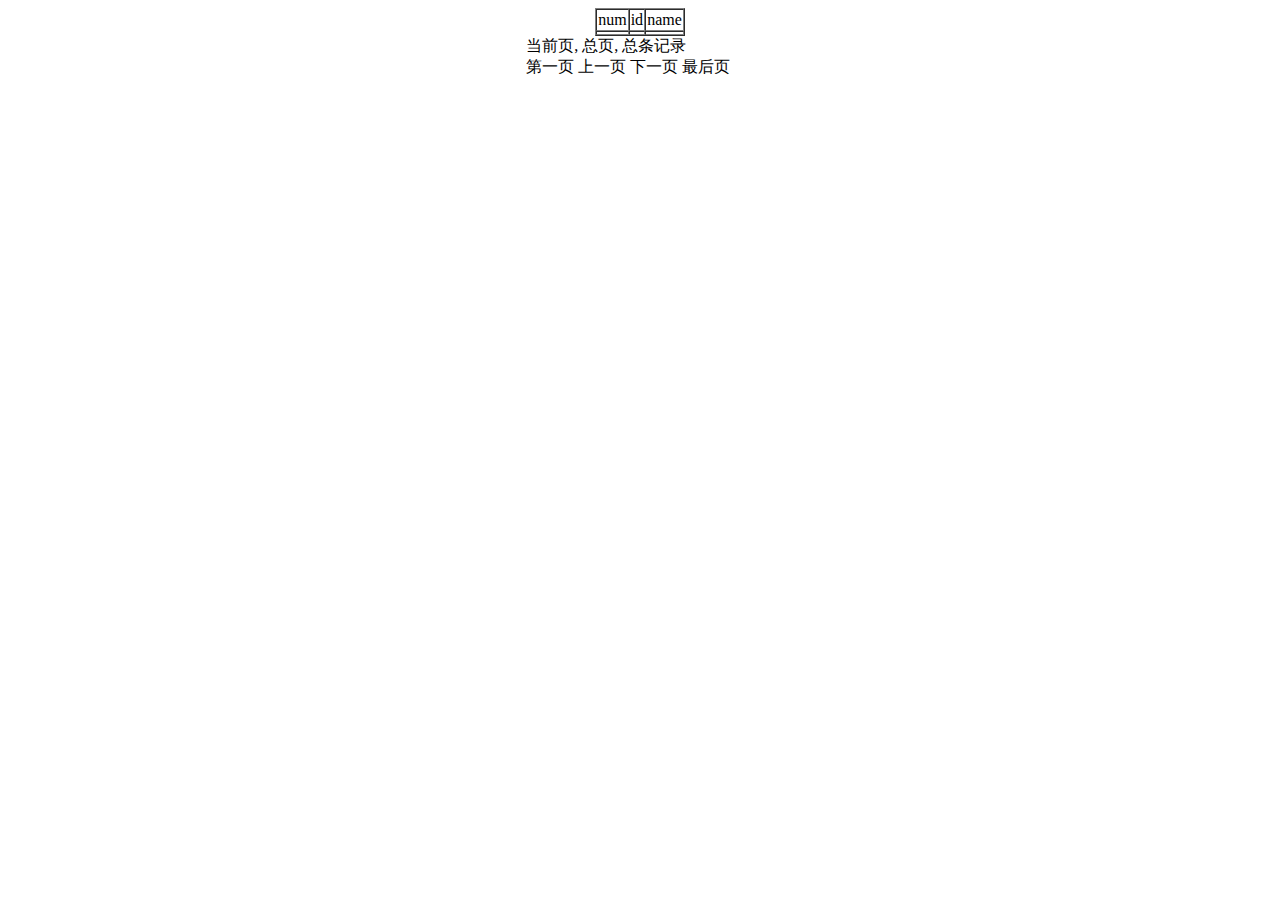
<file: annotationaspect/src/main/resources/templates/index.html>
<!DOCTYPE html>
<html lang="en" xmlns:th="http://www.w3.org/1999/xhtml">
<head>
    <meta charset="UTF-8">
    <title>Title</title>
</head>
<body>
<table align='center' border='1' cellspacing='0'>
    <tr>
        <td>num</td>
        <td>id</td>
        <td>name</td>
    </tr>
    <tr th:each="obj, iterStat :${pageInfo.list}">
        <td th:text="${iterStat.count}"></td>
        <td th:text="${obj.id}"></td>
        <td th:text="${obj.name}"></td>
    </tr>
</table>
<div style="width: 18%; margin: 0 auto; padding: 0 auto">
    <div>
        当前<span th:text="${pageInfo.pageNum}"/>页,
        总<span th:text="${pageInfo.pages}"/>页,
        总<span th:text="${pageInfo.total}"/>条记录
    </div>
    <div>
        <a th:href="@{/index(pageNo=${pageInfo.navigateFirstPage})}">第一页</a>
        <span th:if="${pageInfo.hasPreviousPage }">
                <a th:href="@{/index(pageNo=${pageInfo.pageNum-1})}">上一页</a>
            </span>
        <span th:if="${pageInfo.hasNextPage}">
                <a th:href="@{/index(pageNo=${pageInfo.pageNum+1})}">下一页</a>
            </span>
        <a th:href="@{/index(pageNo=${pageInfo.navigateLastPage})}">最后页</a>
    </div>
</div>
</body>
</html>
</file>
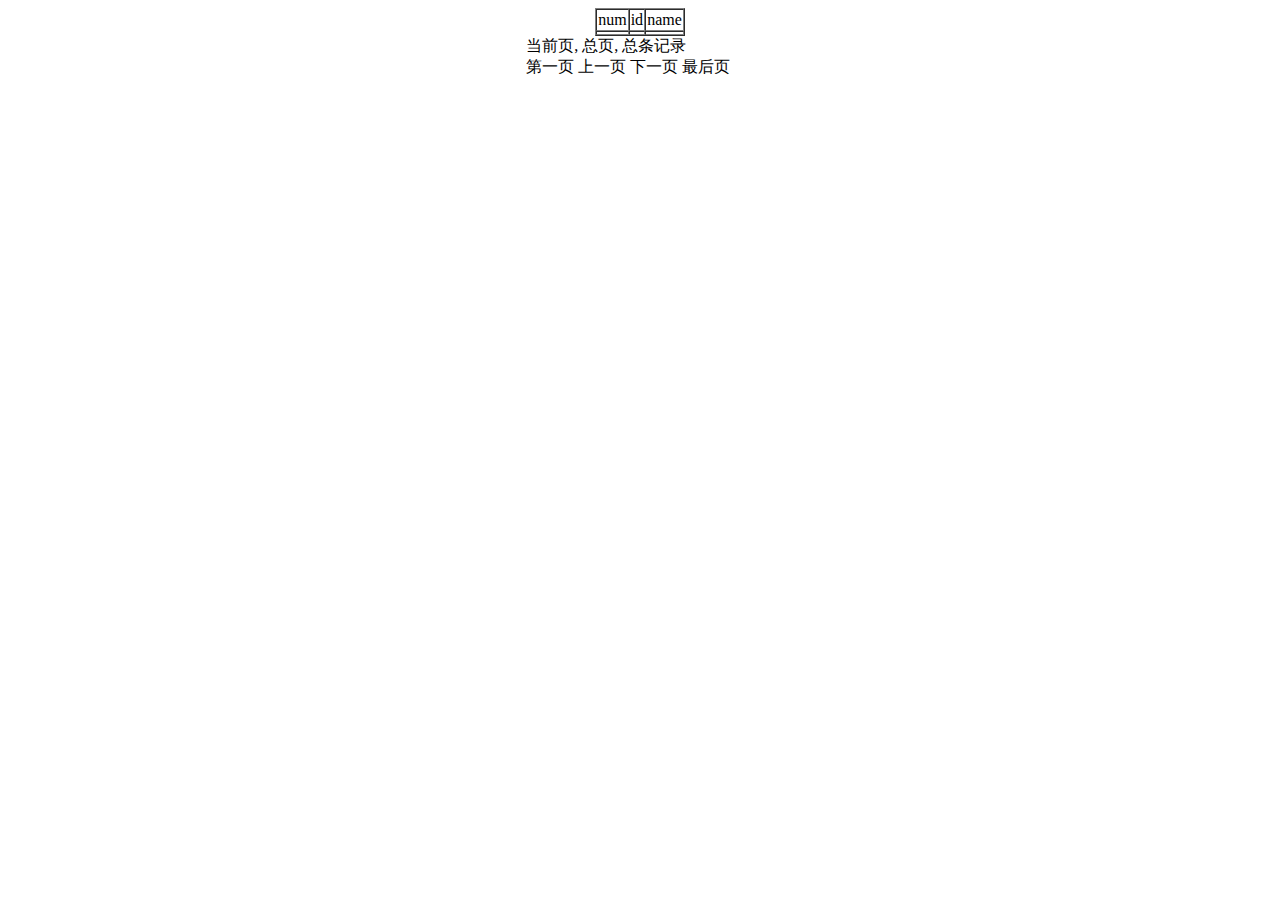
<file: jpademo/src/main/resources/templates/index.html>
<!DOCTYPE html>
<html lang="en" xmlns:th="http://www.w3.org/1999/xhtml">
<head>
    <meta charset="UTF-8">
    <title>Title</title>
</head>
<body>
<table align='center' border='1' cellspacing='0'>
    <tr>
        <td>num</td>
        <td>id</td>
        <td>name</td>
    </tr>
    <tr th:each="obj, iterStat :${page.content}">
        <td th:text="${iterStat.count}"></td>
        <td th:text="${obj.id}"></td>
        <td th:text="${obj.name}"></td>
    </tr>
</table>
<div style="width: 18%; margin: 0 auto; padding: 0 auto">
    <div>
        当前<span th:text="${page.number+1}"/>页,
        总<span th:text="${page.totalPages}"/>页,
        总<span th:text="${page.totalElements}"/>条记录
    </div>
    <div>
        <a th:href="@{/index(pageNo=0)}">第一页</a>
        <span th:if="${page.number gt 0}">
                <a th:href="@{/index(pageNo=${page.number-1})}">上一页</a>
            </span>
        <span th:if="${page.number lt page.totalPages-1}">
                <a th:href="@{/index(pageNo=${page.number+1})}">下一页</a>
            </span>
        <a th:href="@{/index(pageNo=${page.totalPages-1})}">最后页</a>
    </div>
</div>
</body>
</html>
</file>
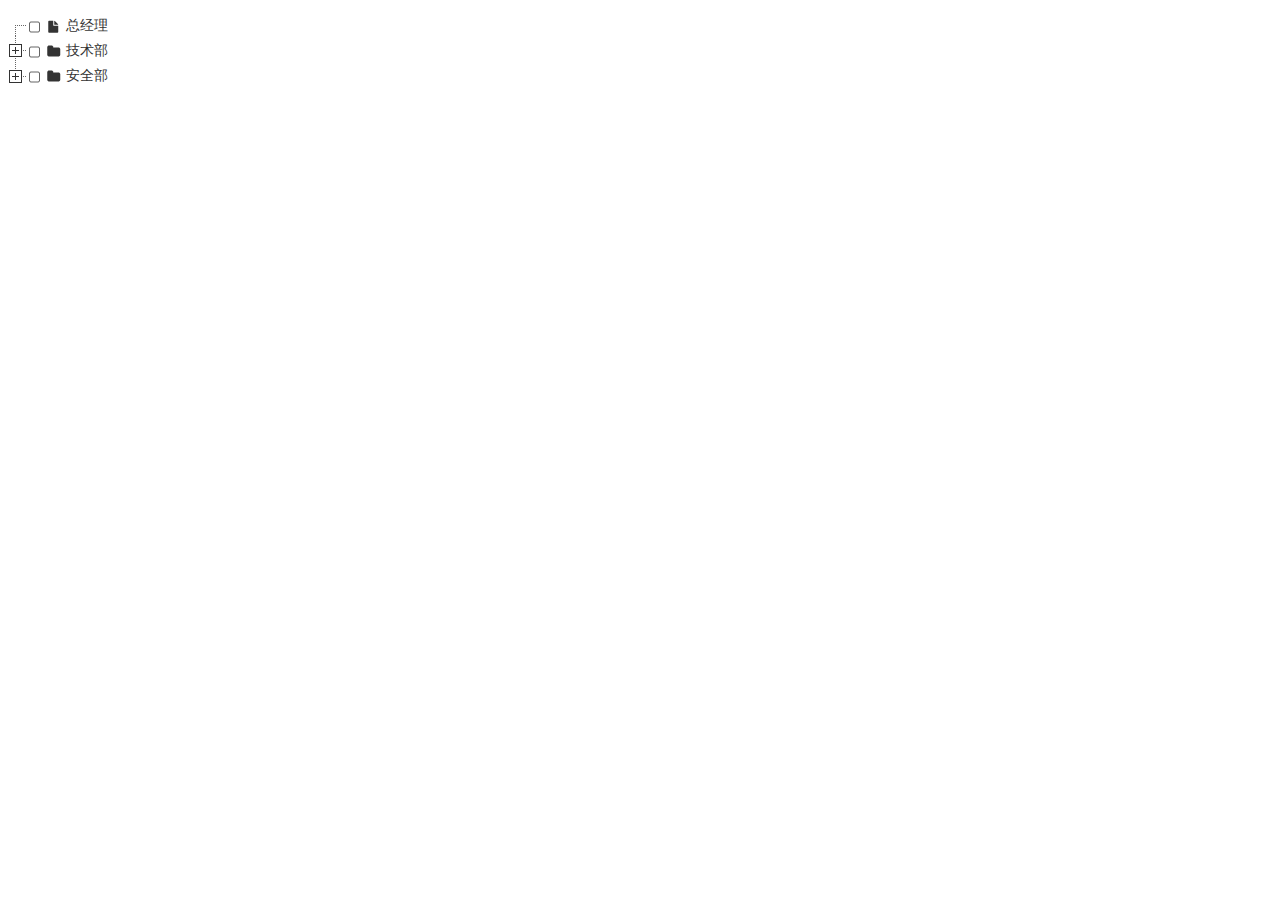
<file: Shiro/shiro/src/main/webapp/ztree.html>
<!DOCTYPE html>
<html lang="en">
<head>
    <meta charset="UTF-8">
    <title>Title</title>
    <link rel="stylesheet" href="static/lib/bootstrap.min.css">
    <link rel="stylesheet" href="static/lib/css/metroStyle/metroStyle.css">
    <link rel="stylesheet" href="static/lib/css/demo.css">
</head>
<body>
<div class="zTreeDemoBackground">
    <ul id="tree" class="ztree"></ul>
</div>
</body>
<script type="text/javascript" src="static/lib/jquery-3.3.1.min.js"></script>
<script type="text/javascript" src="static/lib/jquery.ztree.core.min.js"></script>
<script type="text/javascript" src="static/lib/jquery.ztree.excheck.min.js"></script>
<script type="text/javascript">
    var setting = {
        view: {
            selectedMulti: false
        },
        check: {
            enable: true,
        },
        data: {
            simpleData: {
                enable: true,//是否采用简单数据模式
                idKey: "id",//树节点ID名称
                pIdKey: "pid",//父节点ID名称
                rootPId: -1,//根节点ID
            }
        }
    };
    $(function () {
        //加载后端构建的ZTree树（节点的数据格式已在后端格式化好了）
        $.ajax({
            url: 'data.json',
            type: 'get',
            dataType: "json",
            success: (data) => {
                console.log(data);
                $.fn.zTree.init($("#tree"), setting, data);//初始化树节点时，添加同步获取的数据
                // checkNodes();
            },
            error: (data) => {
                alert(data.message);
            }
        });
    });

    //处理默认选中的方法
    function checkNodes(){
        //模拟数据库中已存在的数据（要实现默认选中的数据）
        var data = [{"id": 21, "name": "总经理", "pid": 0},{"id":'27', "name": "项目经理", "pid": 26}];

        var zTree = $.fn.zTree.getZTreeObj("tree"); //获取zTree对象
        data.forEach(row => {
            zTree.selectNode(zTree.getNodeByParam("id", row.id), true, false);
            zTree.checkNode(zTree.getNodeByParam("id", row.id), true, false);
        });
    }
</script>
</html>
</file>
<file: Shiro/shiro/src/main/webapp/static/lib/css/demo.css>
/*html, body, div, span, applet, object, iframe, h1, h2, h3, h4, h5, h6, p, blockquote, pre, a, abbr, acronym, address, big, cite, code, del, dfn, em, font, img, ins, kbd, q, s, samp, small, strike, strong, sub, sup, tt, var, dl, dt, dd, ol, ul, li, fieldset, form, label, legend, table, caption, tbody, tfoot, thead, tr, th, td {
    margin: 0;
    padding: 0;
    border: 0;
    outline: 0;
    !*font-weight: inherit;*!
    !*font-style: inherit;*!
    !*font-size: 100%;*!
    !*font-family: inherit;*!
    vertical-align: baseline;
}*/

body {
    color: #2f332a;
    /*font: 15px/21px Arial, Helvetica, simsun, sans-serif;*/
    background: #f0f6e4 \9;
}

h1, h2, h3, h4, h5, h6 {
    color: #2f332a;
    font-weight: bold;
    font-family: Helvetica, Arial, sans-serif;
    padding-bottom: 5px;
}

h1 {
    font-size: 24px;
    line-height: 34px;
    text-align: center;
}

h2 {
    font-size: 14px;
    line-height: 24px;
    padding-top: 5px;
}

h6 {
    font-weight: normal;
    font-size: 12px;
    letter-spacing: 1px;
    line-height: 24px;
    text-align: center;
}

/*a {
    color: #3C6E31;
    text-decoration: underline;
}*/

/*a:hover {
    background-color: #3C6E31;
    color: white;
}*/

input.radio {
    margin: 0 2px 0 8px;
}

input.radio.first {
    margin-left: 0;
}

input.empty {
    color: lightgray;
}

code {
    color: #2f332a;
}

.highlight_red {
    color: #A60000;
}

.highlight_green {
    color: #A7F43D;
}

/*
li {
    list-style: circle;
    font-size: 12px;
}
*/

li.title {
    list-style: none;
}

ul.list {
    margin-left: 17px;
}

div.content_wrap {
    width: 600px;
    height: 380px;
}

div.content_wrap div.left {
    float: left;
    width: 250px;
}

div.content_wrap div.right {
    float: right;
    width: 340px;
}

div.zTreeDemoBackground {
    width: 250px;
    height: 362px;
    text-align: left;
}

ul.ztree {
    margin-top: 10px;
    /*border: 1px solid #617775;*/
    /*background: #f0f6e4;*/
    width: 220px;
    height: 360px;
    overflow-y: scroll;
    overflow-x: auto;
}

ul.log {
    border: 1px solid #617775;
    background: #f0f6e4;
    width: 300px;
    height: 170px;
    overflow: hidden;
}

ul.log.small {
    height: 45px;
}

ul.log li {
    color: #666666;
    list-style: none;
    padding-left: 10px;
}

ul.log li.dark {
    background-color: #E3E3E3;
}

/* ruler */
div.ruler {
    height: 20px;
    width: 220px;
    background-color: #f0f6e4;
    border: 1px solid #333;
    margin-bottom: 5px;
    cursor: pointer
}

div.ruler div.cursor {
    height: 20px;
    width: 30px;
    background-color: #3C6E31;
    color: white;
    text-align: right;
    padding-right: 5px;
    cursor: pointer
}
</file>
<file: Shiro/shiro/src/main/webapp/static/lib/css/metroStyle/metroStyle.css>
/*-------------------------------------
zTree Style

version:    3.4
author:     Hunter.z
email:      hunter.z@263.net
website:    http://code.google.com/p/jquerytree/

-------------------------------------*/

.ztree * {padding:0; margin:0; font-size:14px; }
.ztree {margin:0; padding:5px; color:#333}
.ztree li{padding:0; margin:0; list-style:none; line-height:17px; text-align:left; white-space:nowrap; outline:0}
.ztree li ul{ margin:0; padding:0 0 0 18px}
.ztree li ul.line{ background:url(img/line_conn.png) 0 0 repeat-y;}

.ztree li a {padding-right:3px; margin:0; cursor:pointer; height:21px; color:#333; background-color: transparent; text-decoration:none; vertical-align:top; display: inline-block}
.ztree li a:hover {text-decoration:underline}
.ztree li a.curSelectedNode {padding-top:0px; background-color:#e5e5e5; color:black; height:21px; opacity:0.8;}
.ztree li a.curSelectedNode_Edit {padding-top:0px; background-color:#e5e5e5; color:black; height:21px; border:1px #666 solid; opacity:0.8;}
.ztree li a.tmpTargetNode_inner {padding-top:0px; background-color:#aaa; color:white; height:21px; border:1px #666 solid;
  opacity:0.8; filter:alpha(opacity=80)}
.ztree li a.tmpTargetNode_prev {}
.ztree li a.tmpTargetNode_next {}
.ztree li a input.rename {height:14px; width:80px; padding:0; margin:0;
  font-size:12px; border:1px #585956 solid; *border:0px}
.ztree li span {line-height:21px; margin-right:2px}
.ztree li span.button {line-height:0; margin:0; padding: 0; width:21px; height:21px; display: inline-block; vertical-align:middle;
  border:0 none; cursor: pointer;outline:none;
  background-color:transparent; background-repeat:no-repeat; background-attachment: scroll;
  background-image:url("img/metro.png"); *background-image:url("img/metro.gif")}

.ztree li span.button.chk {width:13px; height:13px; margin:0 2px; cursor: auto}
.ztree li span.button.chk.checkbox_false_full {background-position: -5px -5px;}
.ztree li span.button.chk.checkbox_false_full_focus {background-position: -5px -26px;}
.ztree li span.button.chk.checkbox_false_part {background-position: -5px -48px;}
.ztree li span.button.chk.checkbox_false_part_focus {background-position: -5px -68px;}
.ztree li span.button.chk.checkbox_false_disable {background-position: -5px -89px;}
.ztree li span.button.chk.checkbox_true_full {background-position: -26px -5px;}
.ztree li span.button.chk.checkbox_true_full_focus {background-position: -26px -26px;}
.ztree li span.button.chk.checkbox_true_part {background-position: -26px -48px;}
.ztree li span.button.chk.checkbox_true_part_focus {background-position: -26px -68px;}
.ztree li span.button.chk.checkbox_true_disable {background-position: -26px -89px;}
.ztree li span.button.chk.radio_false_full {background-position: -47px -5px;}
.ztree li span.button.chk.radio_false_full_focus {background-position: -47px -26px;}
.ztree li span.button.chk.radio_false_part {background-position: -47px -47px;}
.ztree li span.button.chk.radio_false_part_focus {background-position: -47px -68px;}
.ztree li span.button.chk.radio_false_disable {background-position: -47px -89px;}
.ztree li span.button.chk.radio_true_full {background-position: -68px -5px;}
.ztree li span.button.chk.radio_true_full_focus {background-position: -68px -26px;}
.ztree li span.button.chk.radio_true_part {background-position: -68px -47px;}
.ztree li span.button.chk.radio_true_part_focus {background-position: -68px -68px;}
.ztree li span.button.chk.radio_true_disable {background-position: -68px -89px;}

.ztree li span.button.switch {width:21px; height:25px}
.ztree li span.button.root_open{background-position:-105px -63px}
.ztree li span.button.root_close{background-position:-126px -63px}
.ztree li span.button.roots_open{background-position: -105px 0;}
.ztree li span.button.roots_close{background-position: -126px 0;}
.ztree li span.button.center_open{background-position: -105px -21px;}
.ztree li span.button.center_close{background-position: -126px -21px;}
.ztree li span.button.bottom_open{background-position: -105px -42px;}
.ztree li span.button.bottom_close{background-position: -126px -42px;}
.ztree li span.button.noline_open{background-position: -105px -84px;}
.ztree li span.button.noline_close{background-position: -126px -84px;}
.ztree li span.button.root_docu{ background:none;}
.ztree li span.button.roots_docu{background-position: -84px 0;}
.ztree li span.button.center_docu{background-position: -84px -21px;}
.ztree li span.button.bottom_docu{background-position: -84px -42px;}
.ztree li span.button.noline_docu{ background:none;}

.ztree li span.button.ico_open{margin-right:2px; background-position: -147px -21px; vertical-align:top; *vertical-align:middle}
.ztree li span.button.ico_close{margin-right:2px; margin-right:2px; background-position: -147px 0; vertical-align:top; *vertical-align:middle}
.ztree li span.button.ico_docu{margin-right:2px; background-position: -147px -42px; vertical-align:top; *vertical-align:middle}
.ztree li span.button.edit {margin-left:2px; margin-right: -1px; background-position: -189px -21px; vertical-align:top; *vertical-align:middle}
.ztree li span.button.edit:hover {
  background-position: -168px -21px;
}
.ztree li span.button.remove {margin-left:2px; margin-right: -1px; background-position: -189px -42px; vertical-align:top; *vertical-align:middle}
.ztree li span.button.remove:hover {
  background-position: -168px -42px;
}
.ztree li span.button.add {margin-left:2px; margin-right: -1px; background-position: -189px 0; vertical-align:top; *vertical-align:middle}
.ztree li span.button.add:hover {
  background-position: -168px 0;
}
.ztree li span.button.ico_loading{margin-right:2px; background:url(img/loading.gif) no-repeat scroll 0 0 transparent; vertical-align:top; *vertical-align:middle}

ul.tmpTargetzTree {background-color:#FFE6B0; opacity:0.8; filter:alpha(opacity=80)}

span.tmpzTreeMove_arrow {width:16px; height:21px; display: inline-block; padding:0; margin:2px 0 0 1px; border:0 none; position:absolute;
    background-color:transparent; background-repeat:no-repeat; background-attachment: scroll;
    background-position:-168px -84px; background-image:url("img/metro.png"); *background-image:url("img/metro.gif")}

ul.ztree.zTreeDragUL {margin:0; padding:0; position:absolute; width:auto; height:auto;overflow:hidden; background-color:#cfcfcf; border:1px #00B83F dotted; opacity:0.8; filter:alpha(opacity=80)}
.ztreeMask {z-index:10000; background-color:#cfcfcf; opacity:0.0; filter:alpha(opacity=0); position:absolute}
</file>
